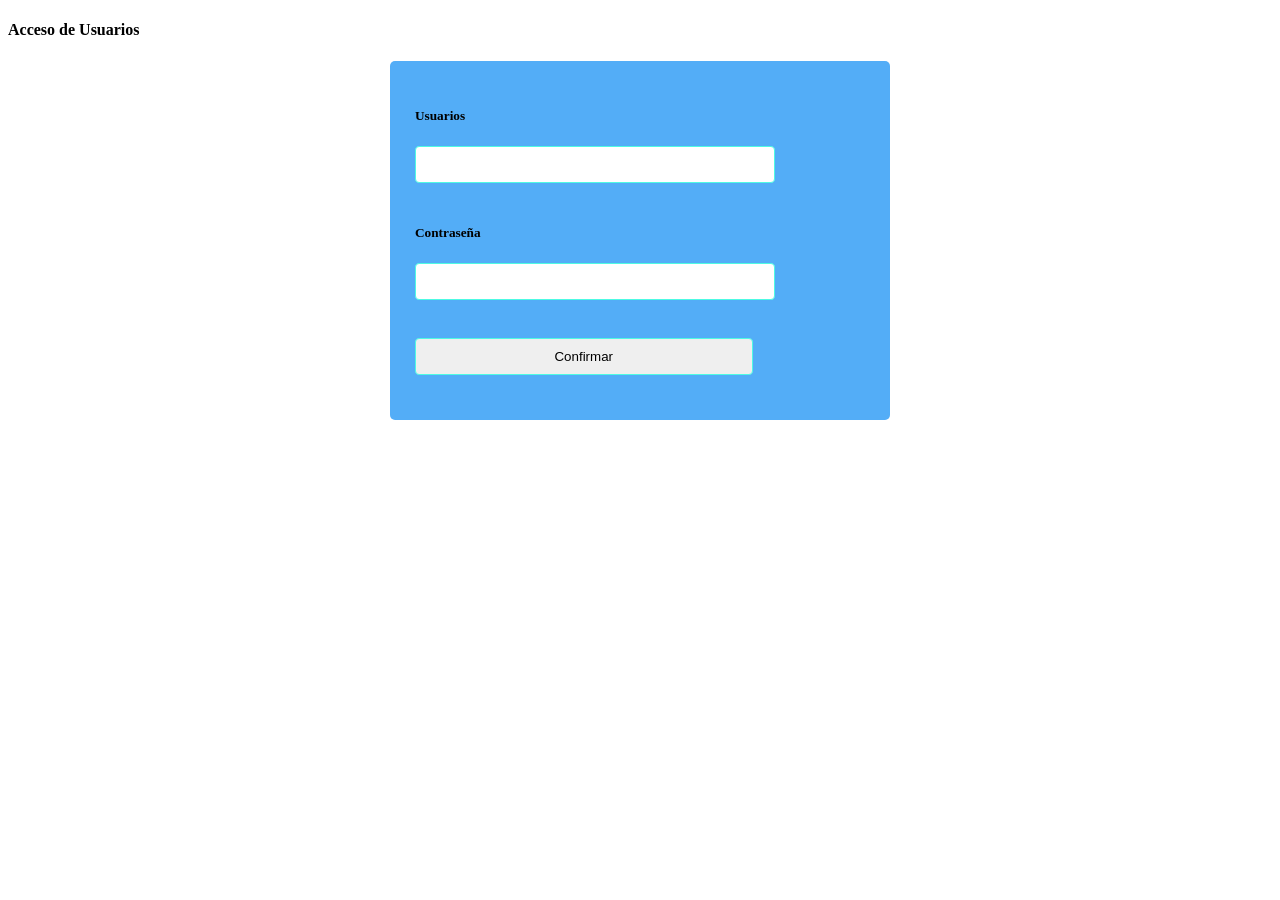
<file: index.html>
<!DOCTYPE html>
<html lang="en">
<head>
    <meta charset="UTF-8">
    <meta name="viewport" content="width=device-width, initial-scale=1.0">
    <link rel="stylesheet" href="Formulario.css">
    <link rel="stylesheet" href="Formulario.js">
    <title>Formulario de Acceso</title>
</head>
<body>
    <h4>Acceso de Usuarios</h4>
    <!--Se pone el formmulario-->
    <form>
        <h5>Usuarios</h5>
        <!--Usamos la etiqueta "input" para solicitar los datos-->
        <input type="text" id="usuario" onclick="">

        <!--Vamos a solicitarle al usuario una contraseña-->
        <h5>Contraseña</h5>
         <!--Usamos la etiqueta "input" para solicitar los datos, en este caso una contraseña-->
        <input type="password" id="contraseña">
        
        <!--Se utiliza el input para colocar un botón y el value para colocarle texto-->
        <br>
        <br>
        <input type="button" value="Confirmar" onclick="verificar()"> 

        <!--Se hará una función-->
        <script>
            let control = 0;
            let Contraseña = 'pass';

            //Se declara una función
            function verificar(){
                let contraseña = document.getElementById('contraseña').value;
                if (contraseña !=Contraseña){
                    alert('La contraseña es incorrecta, intenta de nuevo.');
                } else{
                    window.open("main.html");
                }
            }
        </script>
    </form>    
</body>
</html>
</file>
<file: Formulario.css>
form {
    max-width: 450px;
    margin: 0 auto;
    padding: 25px;
    background-color: #53adf7;
    border-radius: 5px;
}

h3 {
    font-size: 24px;
    margin-bottom: 20px;
}

label {
    display: block;
    margin-bottom: 10px;
    font-weight: bold;
}

input,
textarea {
    width: 75%;
    padding: 10px;
    margin-bottom: 20px;
    border: 1px solid #4efae3;
    border-radius: 4px;
}

button {
    background-color: #4caf50;
    color: white;
    padding: 10px 20px;
    border: none;
    border-radius: 4px;
    cursor: pointer;
}

button:hover {
    background-color: #80f184;
}
</file>
